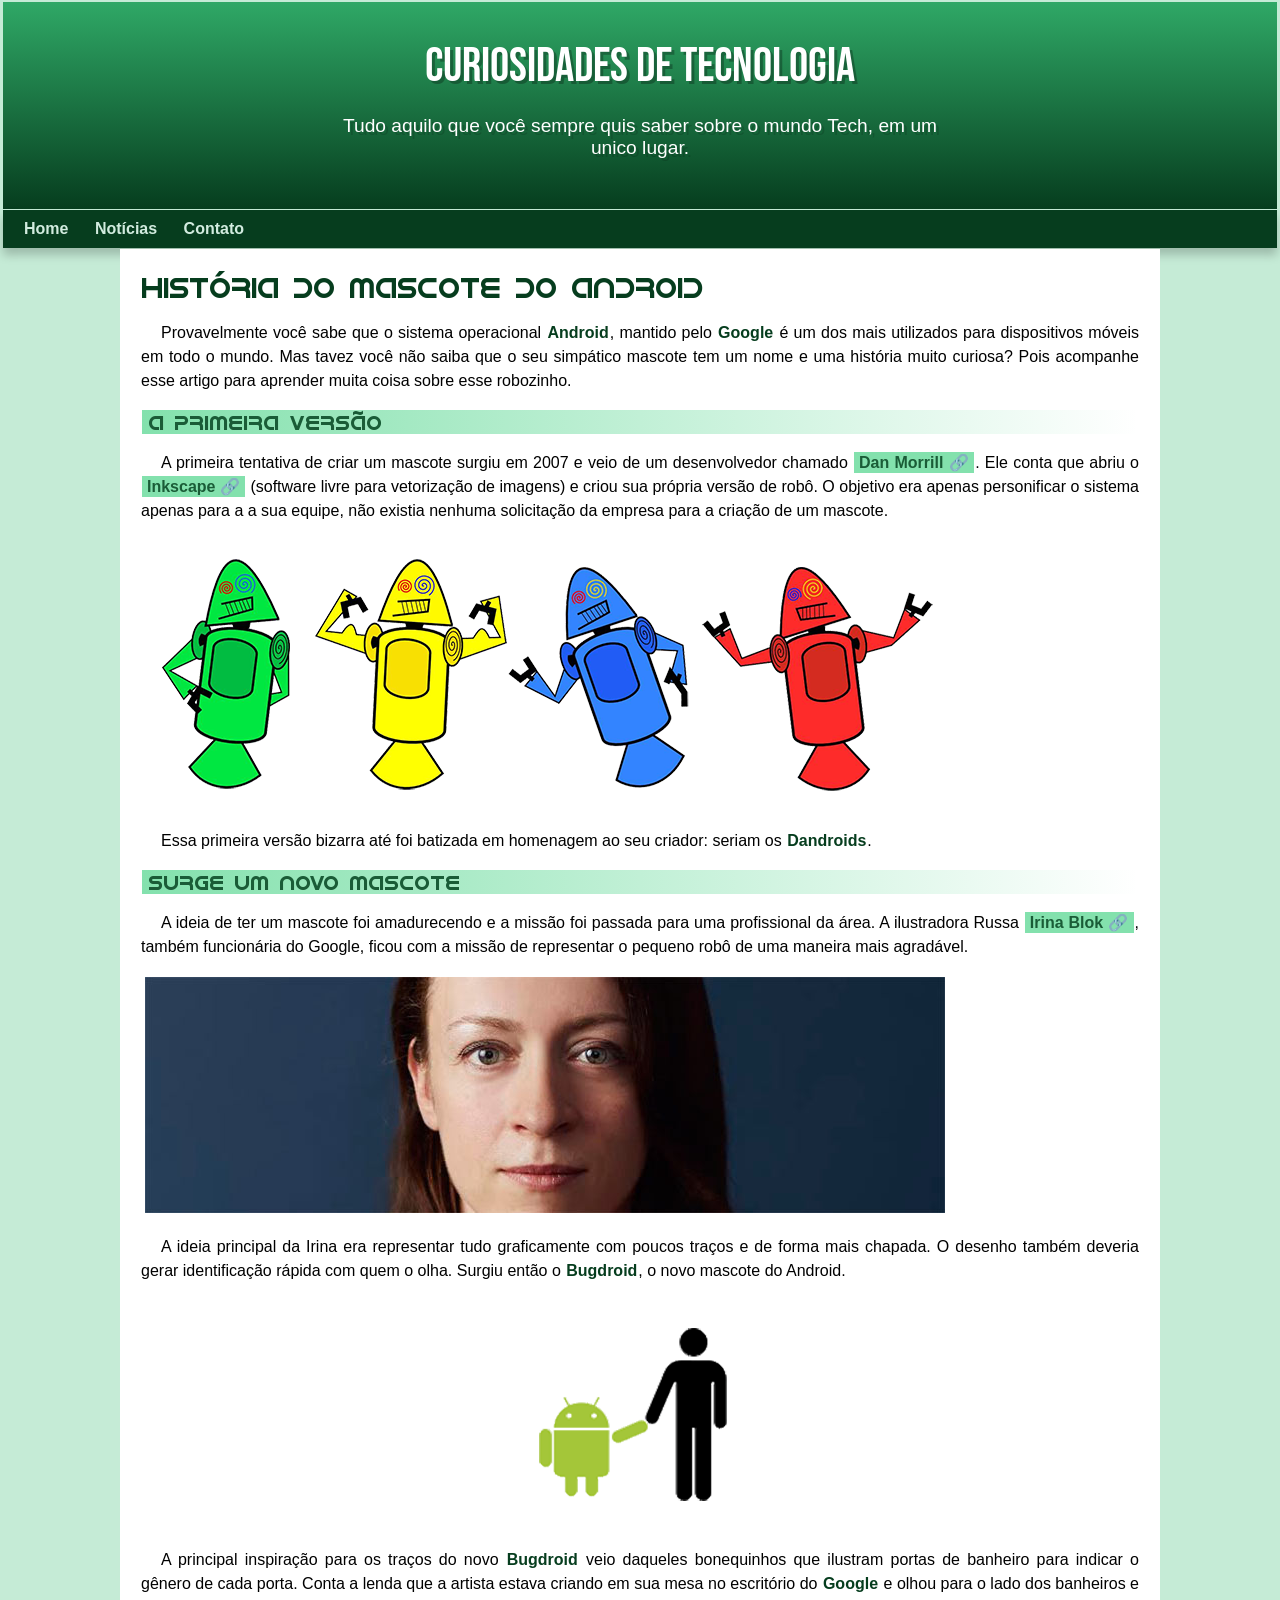
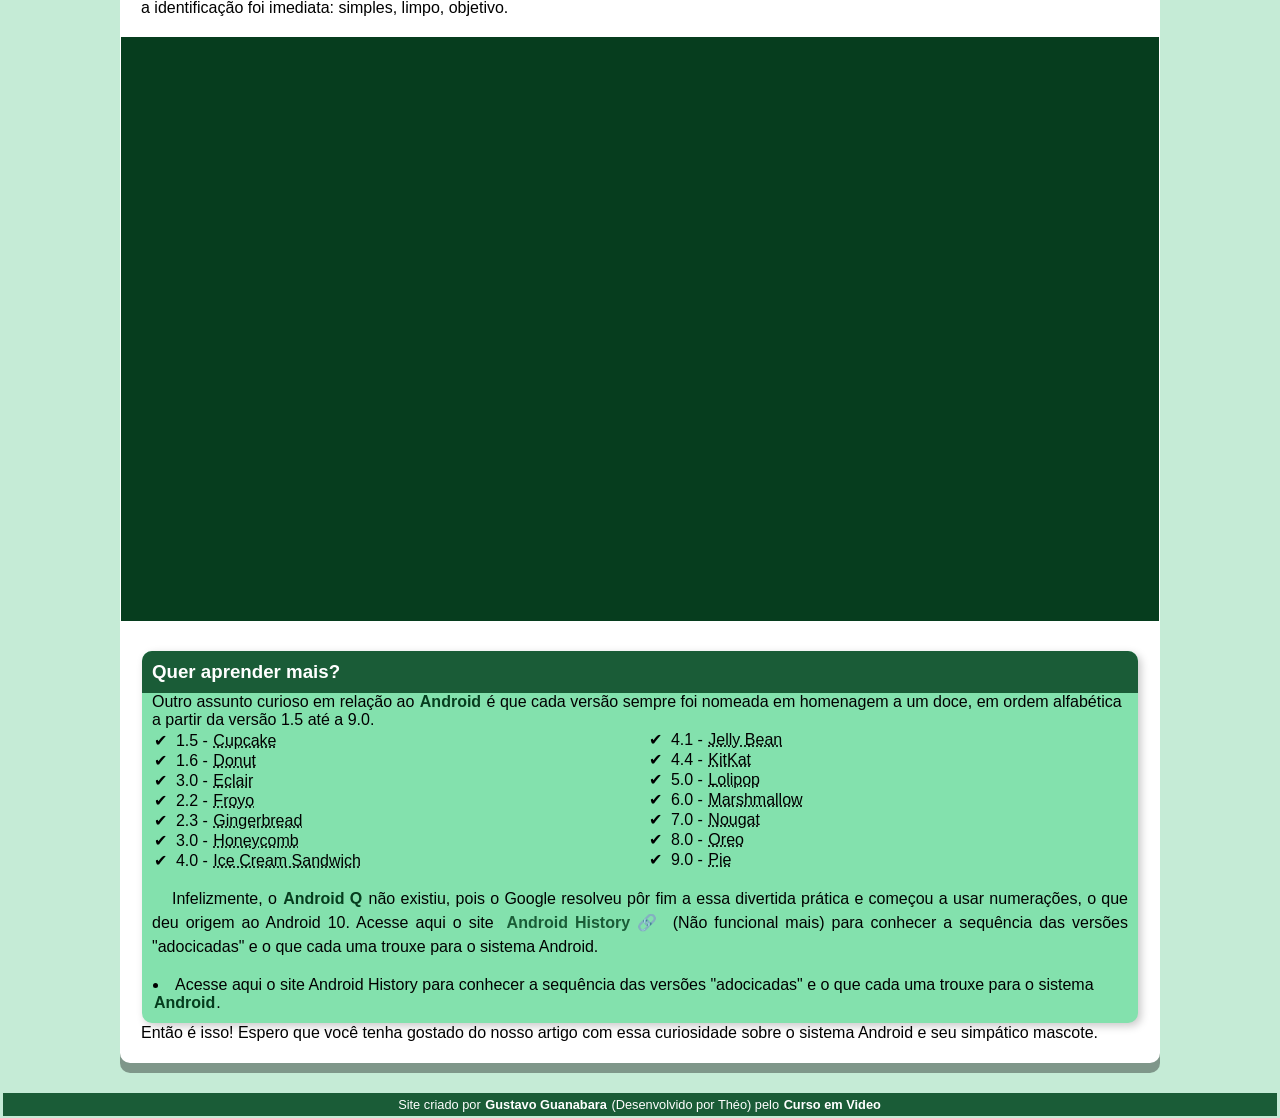
<file: index.html>
<!DOCTYPE html>
<html lang="pt-br">
<head>
    <meta charset="UTF-8">
    <meta name="viewport" content="width=device-width, initial-scale=1.0">
    <title>Como surgiu o mascote do Android?</title>
    <link rel="shortcut icon" href="imagens/favicon.ico" type="image/x-icon">
    <link rel="stylesheet" href="estilo/style.css">
</head>
<body>
    <header>
        <h1>Curiosidades de tecnologia</h1>
        <p>Tudo aquilo que você sempre quis saber sobre o mundo Tech, em um unico lugar.</p>
    </header>
    <nav>
        <a href="#">Home</a>
        <a href="#">Notícias</a>
        <a href="#">Contato</a>
    </nav>
    <main>
        <article>
            <h1>História do Mascote do Android</h1>

            <p>Provavelmente você sabe que o sistema operacional <strong>Android</strong>, mantido pelo <strong>Google</strong> é um dos mais utilizados para dispositivos móveis em todo o mundo. Mas tavez você não saiba que o seu simpático mascote tem um nome e uma história muito curiosa? Pois acompanhe esse artigo para aprender muita coisa sobre esse robozinho.</p>

            <h2>A primeira versão</h2>

            <p>A primeira tentativa de criar um mascote surgiu em 2007 e veio de um desenvolvedor chamado <a href="https://androidcommunity.com/dan-morrill-shows-us-the-android-mascot-that-almost-was-20130103/" target="_blank" class="externo">Dan Morrill</a>. Ele conta que abriu o <a href="https://inkscape.org/" target="_blank" class="externo">Inkscape</a> (software livre para vetorização de imagens) e criou sua própria versão de robô. O objetivo era apenas personificar o sistema apenas para a a sua equipe, não existia nenhuma solicitação da empresa para a criação de um mascote.</p>

            <picture>
                <source media="(max-width:670px)" srcset="imagens/dan-droids-pq.png">
                <img src="imagens/dan-droids.png" alt="Primeiro mascote do Android">
            </picture>

            <p>Essa primeira versão bizarra até foi batizada em homenagem ao seu criador: seriam os <strong>Dandroids</strong>.</p>

            <h2>Surge um novo mascote</h2>

            <p>A ideia de ter um mascote foi amadurecendo e a missão foi passada para uma profissional da área. A ilustradora Russa <a href="https://www.irinablok.com/" target="_blank" class="externo">Irina Blok</a>, também funcionária do Google, ficou com a missão de representar o pequeno robô de uma maneira mais agradável.</p>

            <picture>
                <source media="(max-width:600px)" srcset="imagens/irina-blok-pq.jpg">
                <img src="imagens/irina-blok.jpg" alt="">
            </picture>

            <p>A ideia principal da Irina era representar tudo graficamente com poucos traços e de forma mais chapada. O desenho também deveria gerar identificação rápida com quem o olha. Surgiu então o <strong>Bugdroid</strong>, o novo mascote do Android.</p>

            <picture>
                <source media="(max-width:600px)" srcset="imagens/bugdroid.png">
                <img src="imagens/bugdroid.png" class="pequena">
            </picture>

            <p>A principal inspiração para os traços do novo <strong>Bugdroid</strong> veio daqueles bonequinhos que ilustram portas de banheiro para indicar o gênero de cada porta. Conta a lenda que a artista estava criando em sua mesa no escritório do <strong>Google</strong> e olhou para o lado dos banheiros e a identificação foi imediata: simples, limpo, objetivo.</p>

            <div class="video"><iframe width="560" height="315" src="https://www.youtube.com/embed/l2UDgpLz20M?si=GD8dCP3tatreruFV" title="YouTube video player" frameborder="0" allow="accelerometer; autoplay; clipboard-write; encrypted-media; gyroscope; picture-in-picture; web-share" referrerpolicy="strict-origin-when-cross-origin" allowfullscreen></iframe></div>
            
            <aside>
                 <h3>Quer aprender mais?</h3>
                Outro assunto curioso em relação ao <strong>Android</strong> é que cada versão sempre foi nomeada em homenagem a um doce, em ordem alfabética a partir da versão 1.5 até a 9.0.
                <ul>
                    <li>1.5 - <abbr title="Bolo de copo">Cupcake</abbr></li>
                    <li>1.6 - <abbr title="Rosquinha">Donut</abbr></li>
                    <li>3.0 - <abbr title="Bomba">Eclair</abbr></li>
                    <li>2.2 - <abbr title="Iorgute congelado">Froyo</abbr></li>
                    <li>2.3 - <abbr title="Biscoito de gengibre">Gingerbread</abbr></li>
                    <li>3.0 - <abbr title="Favo de mel">Honeycomb</abbr></li>
                    <li>4.0 - <abbr title="Sanduiche de sorvete">Ice Cream Sandwich</abbr></li>
                    <li>4.1 - <abbr title="Jujuba">Jelly Bean</abbr></li>
                    <li>4.4 - <abbr title="KitKat">KitKat</abbr></li>
                    <li>5.0 - <abbr title="Pirulito">Lolipop</abbr></li>
                    <li>6.0 - <abbr title="Marshmallow">Marshmallow</abbr></li>
                    <li>7.0 - <abbr title="Torrone">Nougat</abbr></li>
                    <li>8.0 - <abbr title="Oreo">Oreo</abbr></li>
                    <li>9.0 - <abbr title="Torta">Pie</abbr></li>
                </ul>
                <p>
                    Infelizmente, o <strong>Android Q</strong> não existiu, pois o Google resolveu pôr fim a essa divertida prática e começou a usar numerações, o que deu origem ao Android 10.
                    Acesse aqui o site <a href="https://www.android.com/intl/en_uk/history/#/donut" target="_blank" class="externo">Android History</a> (Não funcional mais) para conhecer a sequência das versões "adocicadas" e o que cada uma trouxe para o sistema Android.
                </p>
                <li>Acesse aqui o site Android History para conhecer a sequência das versões "adocicadas" e o que cada uma trouxe para o sistema <strong>Android</strong>.</li>
            </aside>

            Então é isso! Espero que você tenha gostado do nosso artigo com essa curiosidade sobre o sistema Android e seu simpático mascote.
        </article>
    </main>
    <footer>
         <p> Site criado por <a href="https://gustavoguanabara.github.io/" target="_blank">Gustavo Guanabara</a> (Desenvolvido por Théo) pelo <a href="https://gustavoguanabara.github.io/" target="_blank">Curso em Video</a></p>
    </footer>
</body>
</html>
</file>
<file: estilo/style.css>
@charset "UTF-8";

@import url('https://fonts.googleapis.com/css2?family=Bebas+Neue&display=swap');

@font-face {
    font-family: 'Android';
    src: url('../fontes/idroid.otf') format('opentype');
    font-weight: normal;
}

:root {
    --cor-1:#d6f0e3fa;
    --cor0:#c5ebd6;
    --cor1:#83e1ad;
    --cor2:#3ddc84;
    --cor3:#2fa866;
    --cor4:#1a5c37;
    --cor5:#063d1e;

    --fonte-padrao: Arial, Verdana, Helvetica, sans-serif;
    --fonte-destaque: 'Bebas Neue', cursive;
    --fonte-android: 'Android', cursive;
}

body {
    background-color: var(--cor0);
    font-family: var(--fonte-padrao);
}
a.externo::after{
    content: '\00A0\1F517';
}

*{
    margin: 1px;
    padding: 0px;
}


header{
    background-color: var(--cor4);
    min-height: 150px;
    text-align: center;
    padding-top: 35px;
    background-image: linear-gradient(to bottom, var(--cor3), var(--cor5));
}

header > h1{
    color:white;
    font-family: var(--fonte-destaque);
    margin-bottom: 20px;
    font-size: 3em;
    font-weight: normal;
    text-shadow: 3px 3px rgba(0, 0, 0, 0.275);
}

header > p{
    color: white;
    font-family: var(--fonte-padrao);
    font-size: 1.2em;
    max-width: 600px;
    padding-right: 10px;
    padding-left: 10px;
    margin: auto;
    padding-bottom: 50px;
    text-shadow: 3px 3px rgba(0, 0, 0, 0.141);
}

main{
    min-width: 320px;
    max-width: 1000px;
    padding: 20px;
    margin: auto;
    margin-bottom: 30px;
    border-bottom-left-radius: 10px;
    border-bottom-right-radius: 10px;
    background-color: white;
    box-shadow: 0px 10px rgba(0, 0, 0, 0.356);
}
main h1{
    color: var(--cor5);
    font-family: var(--fonte-android);
    font-weight: normal;
    font-size: 1.8em;
}
main h2{
    font-family: var(--fonte-android);
    color: var(--cor4);
    font-size: 1.3em;
    font-weight: normal;
    background-image: linear-gradient(to right, var(--cor1), transparent);
    text-indent: 7px;
}
main p{
    font-weight: normal;
    margin: 17px 0px;
    text-align: justify;
    text-indent: 20px;
    font-size: 1em;
    line-height: 1.5em;
}
main strong{
    color: var(--cor5);
    font-weight: bold;
    padding: 2px 5;
}
main a {
    text-decoration: none;
    font-weight: bolder;
    color: var(--cor4);
    background-color: var(--cor1);
    padding: 2px 5px;
}
main a:hover{
    text-decoration: underline;
    color: var(--cor3);
}
main img.pequena{
    max-width: 350px;
    display: block;
    margin: auto;
}
div.video > iframe{
    position: absolute;
    top:5%;
    left:5%;
    width: 94%;
    height:94%;
}
div.video{
    background-color: var(--cor5);
    margin: 0px -20px 30px -20px;
    padding: 20px;
    padding-bottom: 56.5%;
    position: relative;
}
nav{
    background-color: var(--cor5);
    padding: 10px;
    box-shadow: 0px 7px 9px rgba(0, 0, 0, 0.204);
}
nav > a:hover{
    background-color: var(--cor3);
    color: var(--cor5);
}

nav > a{
    color: var(--cor-1);
    padding: 10px;
    text-decoration: none;
    font-weight: bold;
    transition-duration: 700ms;
}

article > h1{
    color:var(--cor5);
    font-family: var(--fonte-android);
}

article > h2{
    font-family: var(--fonte-android);
}
aside{
    background-color: var(--cor1);
    padding: 10px;
    border-radius: 10px;
    box-shadow: 3px 3px 8px rgba(0, 0, 0, 0.215)
}
aside > h3{
    background-color: var(--cor4);
    color: white;
    padding: 10px;
    margin: -10px -10px 0 -10px;
   border-radius: 10px 10px 0px 0px;
}
aside>ul {
    list-style-type: '\2714\00A0\00A0';/*Não compativel em todos os navegadores*/
    list-style-position: inside;
    columns: 2;
}
footer {
    background-color: var(--cor4);
    color: white;
    text-align: center;
    font-size: 0.8em;
    padding: 3px;
}
footer > p > a{
    color: white;
    font-weight: bolder;
    text-decoration: none;
}
footer a:hover{
    text-decoration: underline;
    color: var(--cor1);
}
</file>
